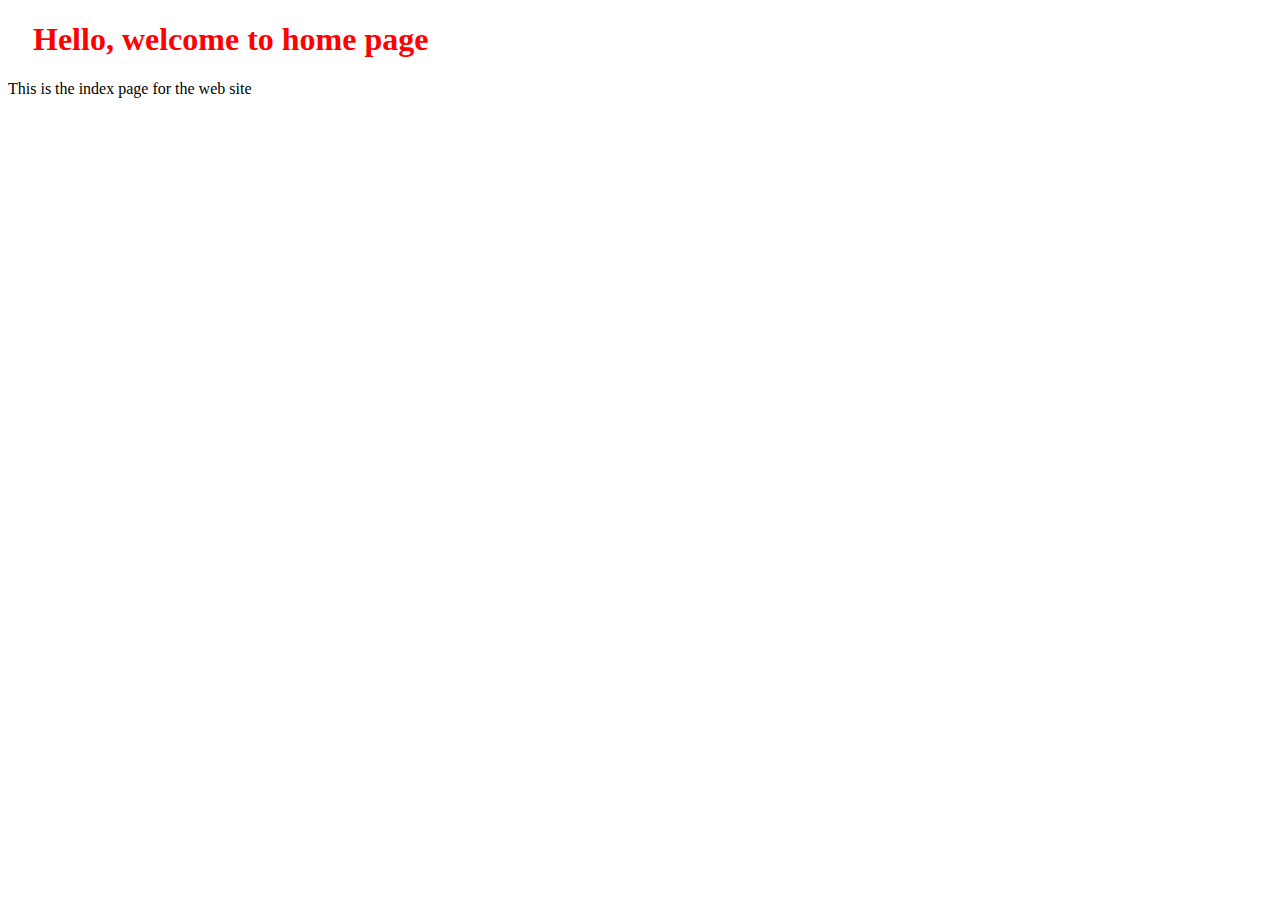
<file: ch2/scenario1/httpserver/public/index.html>
<!DOCTYPE html>
<html lang="en">
<head>
<meta charset="utf-8" />
<link rel="stylesheet" href="styles.css">
<title>Index!</title>
</head>
<body>
<h1>Hello, welcome to home page</h1>
<p>This is the index page for the web site</p>
</body>
</html>
</file>
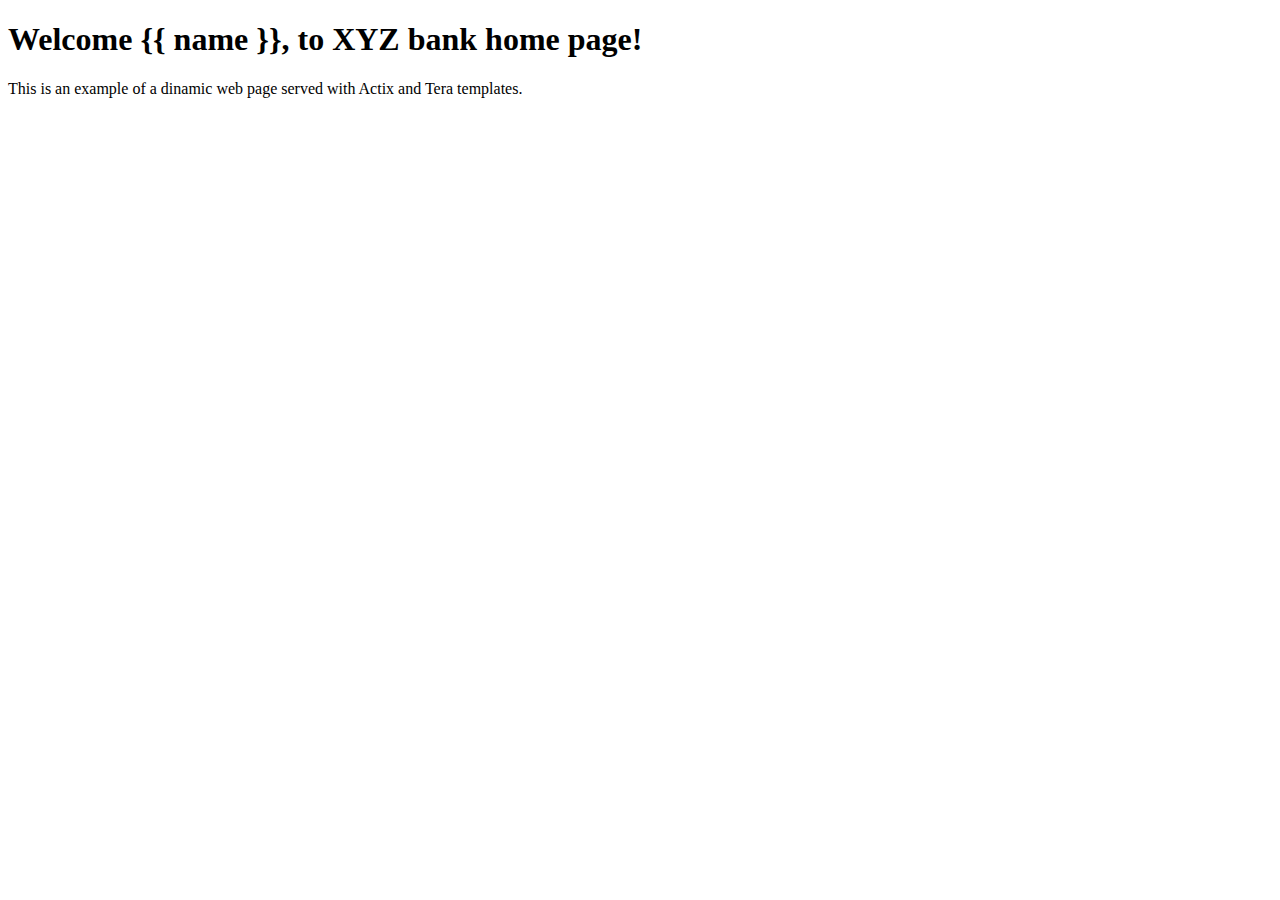
<file: ch7/ezytutors/tutor-web-app-ssr/static/iter1/index.html>
<!DOCTYPE html>
<html>
  <head>
    <title>XYZ Bank Website</title>
  </head>
  <body>
    <h1>Welcome {{ name }}, to XYZ bank home page!</h1>
    <p>This is an example of a dinamic web page served with Actix and Tera templates.</p>
</html>
</file>
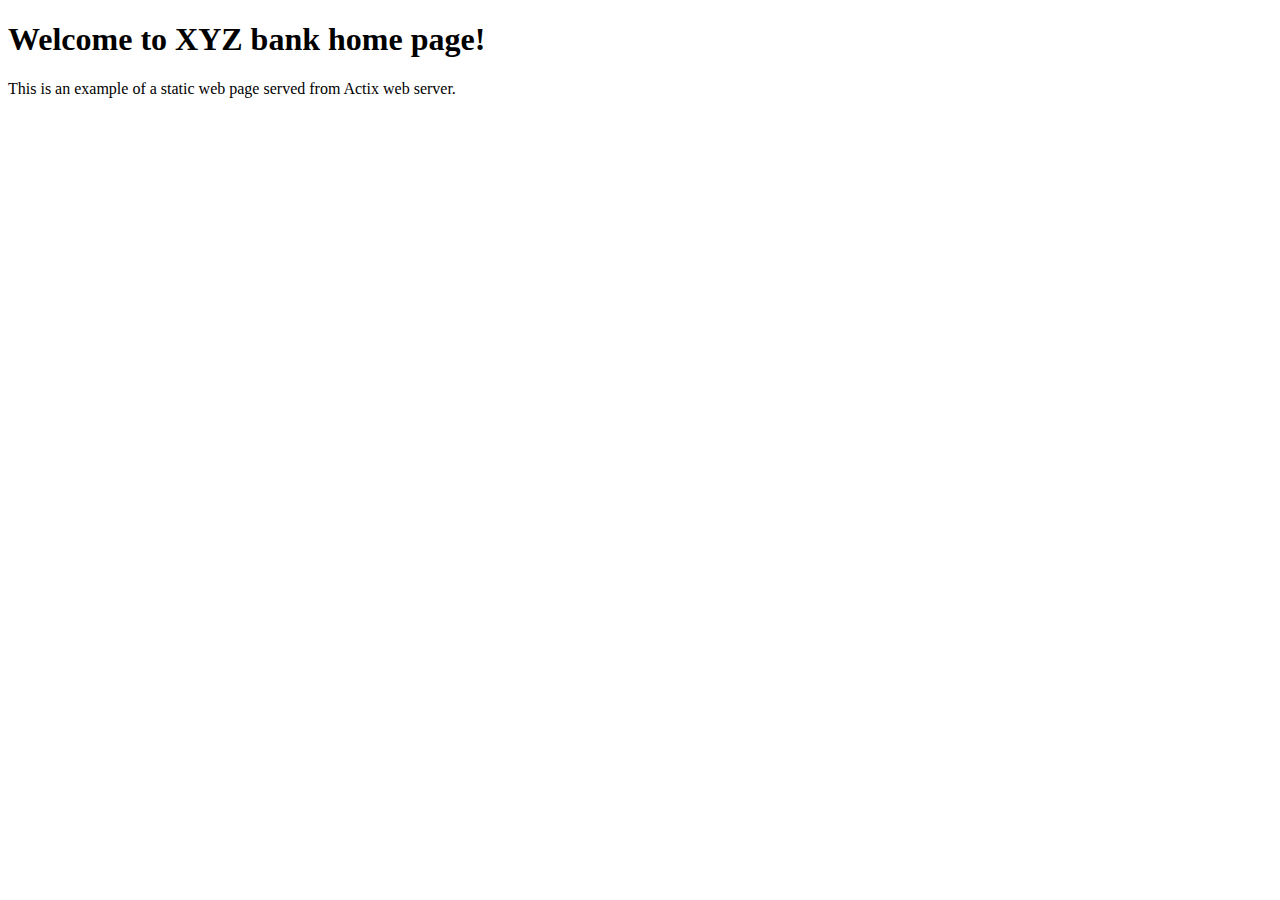
<file: ch7/ezytutors/tutor-web-app-ssr/static/static-web-page.html>
<!DOCTYPE html>
<html>
  <head>
    <title>XYZ Bank Website</title>
  </head>
  <body>
    <h1>Welcome to XYZ bank home page!</h1>
    <p>This is an example of a static web page served from Actix web server.</p>
  </body>
</html>
</file>
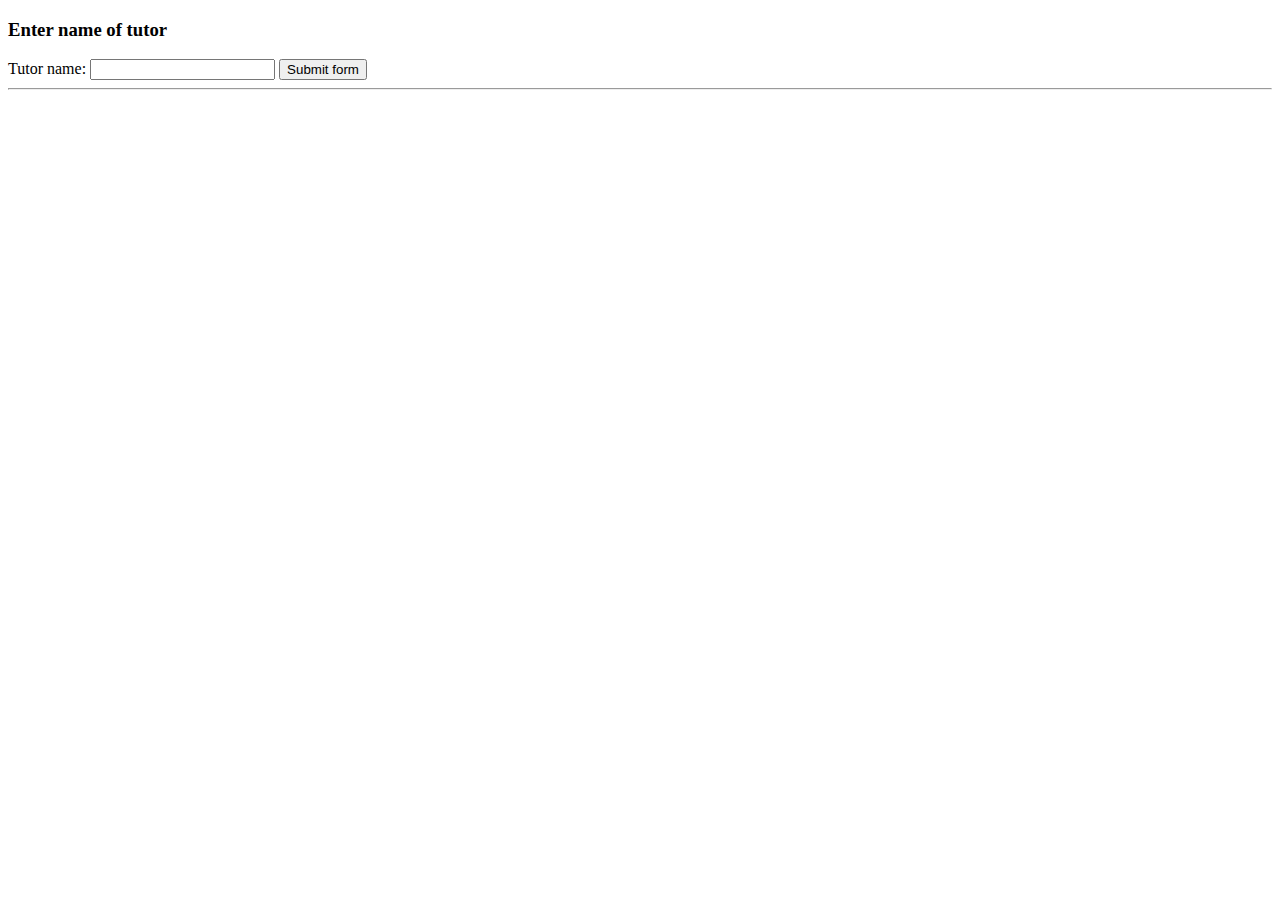
<file: ch7/ezytutors/tutor-web-app-ssr/static/iter2/form.html>
<!DOCTYPE html>
<html>
  <head>
    <meta charset=utf-8>
    <title>Forms with Actix & Rust</title>
  </head>
  <body>
    <h3>Enter name of tutor</h3>
    <form action=/tutors method=POST>
      <label>
        Tutor name:
        <input name="name">
      </label>
      <button type=submit>Submit form</button>
    </form>
    <hr>
  </body>
</html>
</file>
<file: ch2/scenario1/httpserver/public/styles.css>
h1 {
  color: red;
  margin-left: 25px;
}
</file>
